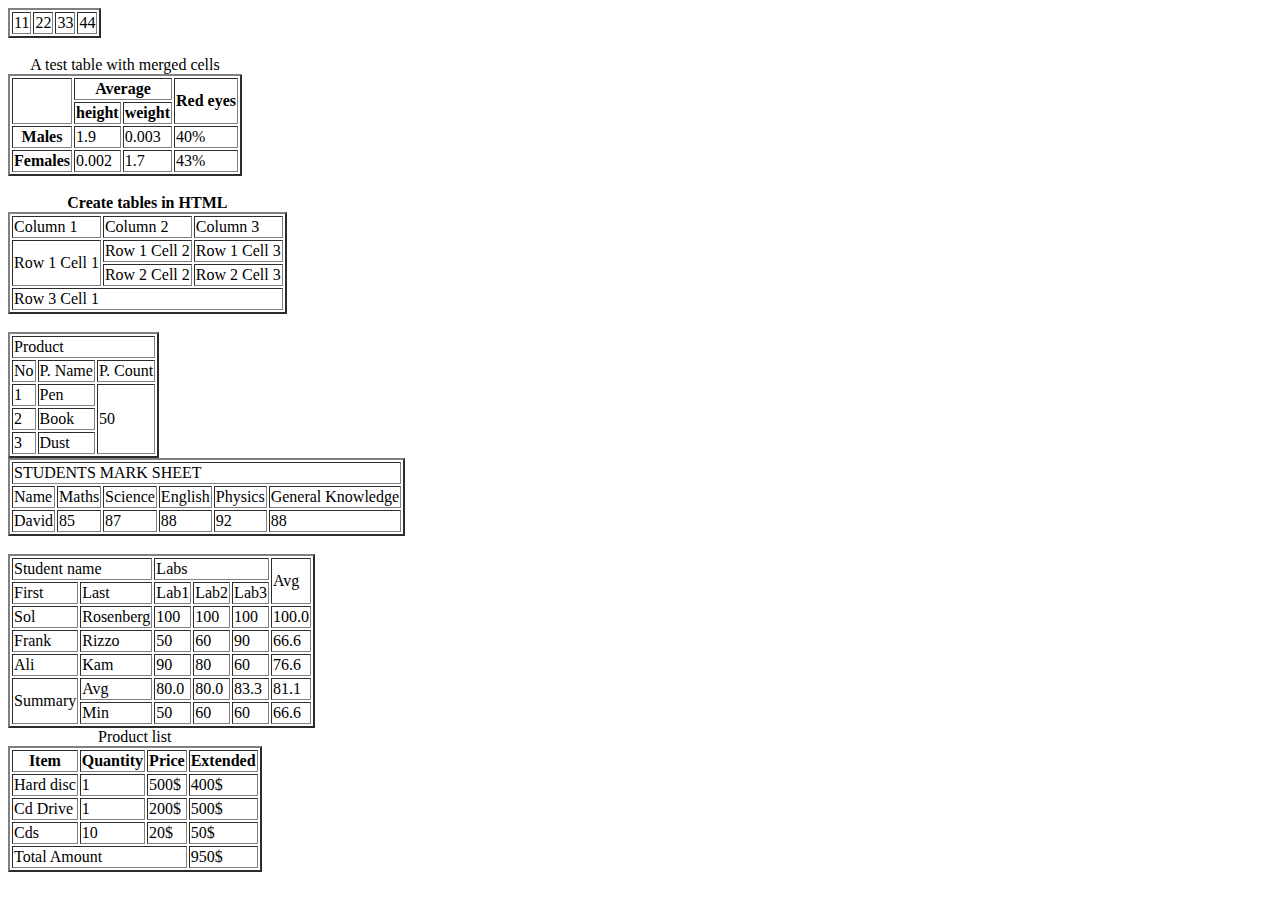
<file: index.html>
<!DOCTYPE html>
<html lang="en">
<head>
    <meta charset="UTF-8">
    <meta http-equiv="X-UA-Compatible" content="IE=edge">
    <meta name="viewport" content="width=device-width, initial-scale=1.0">
    <title>Document</title>
</head>
<body>
    <table border="2px">
        <tr>
            <td>11</td> <td>22</td>
            <td>33</td><td>44</td>
        </tr>
    </table><br/>



    <table border="2px">
        <caption>A test table with merged cells</caption>
        <tr>
            <td rowspan="2"></td>
            <th colspan="2">Average</th>
            <th rowspan="2">Red eyes</th>
        </tr>

        <tr>
            <th>height</th>
            <th>weight</th>
        </tr>
        <tr>
            <th>Males</th>
            <td>1.9</td>
            <td>0.003</td>
            <td>40%</td>
        </tr>
        <tr>
            <th>Females</th>
            <td>0.002</td>
            <td>1.7</td>
            <td>43%</td>
        </tr>
    </table><br/>
    <table border="2px">
        <caption><strong>Create tables in HTML</strong></caption>
        <tr>
            <td>Column 1</td>
            <td>Column 2</td>
            <td>Column 3</td>
        </tr>
        <tr>
            <td rowspan="2">Row 1 Cell 1</td>
            <td>Row 1 Cell 2</td>
            <td>Row 1 Cell 3</td>
        </tr>
        <tr>
            <td>Row 2 Cell 2</td>
            <td>Row 2 Cell 3</td>
        </tr>
        <tr>
            <td colspan="3">Row 3 Cell 1</td>
        </tr>
    </table><br/>
    <table border="2px">
        <tr>
            <td colspan="3">Product</td>
        </tr>
        <tr>
            <td>No</td>
            <td>P. Name</td>
            <td>P. Count</td>
        </tr>
        <tr>
            <td>1</td>
            <td>Pen</td>
            <td rowspan="3">50</td>
        </tr>
        <tr>
            <td>2</td>
            <td>Book</td>
        </tr>
        <tr>
            <td>3</td>
            <td>Dust</td>
        </tr>
    </table>
    <table border="2px">
        <tr>
            <td colspan="6">STUDENTS MARK SHEET</td>
        </tr>
        <tr>
            <td>Name</td>
            <td>Maths</td>
            <td>Science</td>
            <td>English</td>
            <td>Physics</td>
            <td>General Knowledge</td>
        </tr>
        <tr>
            <td>David</td>
            <td>85</td>
            <td>87</td>
            <td>88</td>
            <td>92</td>
            <td>88</td>
        </tr>
    </table><br/>
    <table border="2px">
        <tr>
            <td colspan="2">Student name</td>
            <td colspan="3">Labs</td>
            <td rowspan="2">Avg</td>
        </tr>
        <tr>
            <td>First</td>
            <td>Last</td>
            <td>Lab1</td>
            <td>Lab2</td>
            <td>Lab3</td>
        </tr>
        <tr>
            <td>Sol</td>
            <td>Rosenberg</td>
            <td>100</td>
            <td>100</td>
            <td>100</td>
            <td>100.0</td>
        </tr>
        <tr>
            <td>Frank</td>
            <td>Rizzo</td>
            <td>50</td>
            <td>60</td>
            <td>90</td>
            <td>66.6</td>
        </tr>
        <tr>
            <td>Ali</td>
            <td>Kam</td>
            <td>90</td>
            <td>80</td>
            <td>60</td>
            <td>76.6</td>
        </tr>
        <tr>
            <td rowspan="2">Summary</td>
            <td>Avg</td>
            <td>80.0</td>
            <td>80.0</td>
            <td>83.3</td>
            <td>81.1</td>
        </tr>
        <tr>
            <td>Min</td>
            <td>50</td>
            <td>60</td>
            <td>60</td>
            <td>66.6</td>
        </tr>
    </table>
    <table border="2px">
        <caption>Product list</caption>
        <tr>
            <th>Item</th>
            <th>Quantity</th>
            <th>Price</th>
            <th>Extended</th>
        </tr>
        <tr>
            <td>Hard disc</td>
            <td>1</td>
            <td>500$</td>
            <td>400$</td>
        </tr>
        <tr>
            <td>Cd Drive</td>
            <td>1</td>
            <td>200$</td>
            <td>500$</td>
        </tr>
        <tr>
            <td>Cds</td>
            <td>10</td>
            <td>20$</td>
            <td>50$</td>
        </tr>
        <tr>
            <td colspan="3">Total Amount</td>
            <td>950$</td>
        </tr>
    </table>
</body>
</html>
</file>
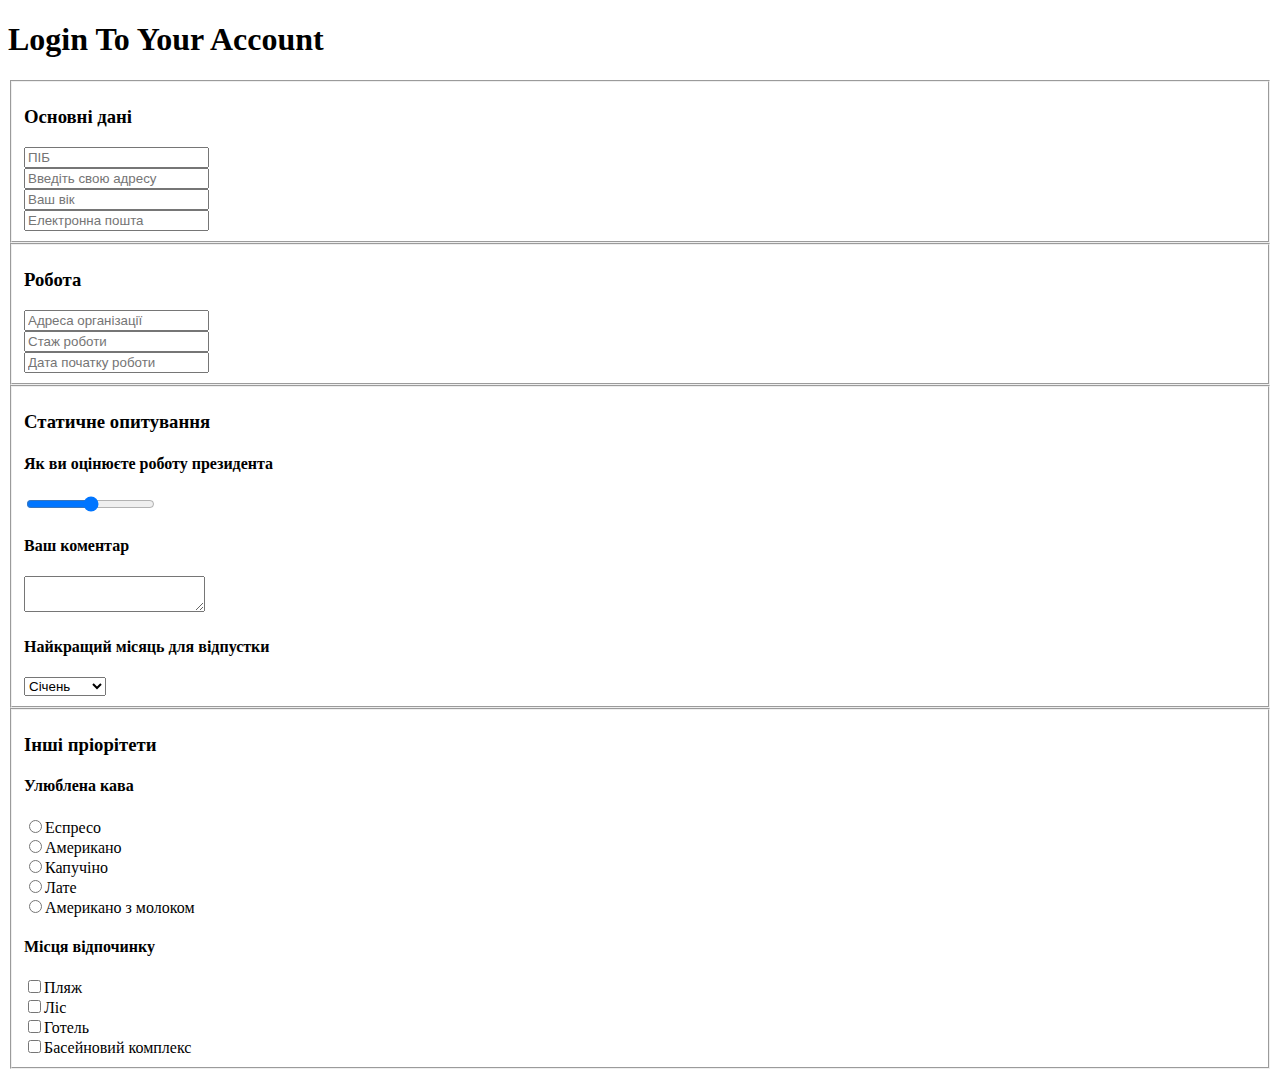
<file: input.html>
<!DOCTYPE html>
<html lang="en">
<head>
    <meta charset="UTF-8">
    <meta http-equiv="X-UA-Compatible" content="IE=edge">
    <meta name="viewport" content="width=device-width, initial-scale=1.0">
    <title>Document</title>
</head>
<body>
    <h1>Login To Your Account</h1>
    <fieldset>
        <h3>Основні дані</h3>
        <form action=""></form>
        <label for="Введіть свої дані">
            <input type="text" placeholder="ПІБ"><br>
            <input type="text" placeholder="Введіть свою адресу"><br>
            <input type="text" placeholder="Ваш вік"><br>
            <input type="text" placeholder="Електронна пошта"><br>
        </fieldset>
    </label>
    <fieldset>
        <h3>Робота</h3>
        <label for="workplace">
            <input type="text" placeholder="Адреса організації"><br>
            <input type="text" placeholder="Стаж роботи"><br>
            <input type="text" placeholder="Дата початку роботи"><br>
        </fieldset>
    </label>
    <fieldset>
        <h3>Статичне опитування</h3>
        <label for="3question">
            <h4>Як ви оцінюєте роботу президента</h4>
                <input type="range">
                <h4>Ваш коментар</h4>
                <textarea></textarea>
            <h4>Найкращий місяць для відпустки</h4>
            <select>
                <option>Січень</option>
                <option>Лютий</option>
                <option>Березень</option>
                <option>Квітень</option>
                <option>Травень</option>
                <option>Червень</option>
                <option>Липень</option>
                <option>Серпень</option>
                <option>Вересень</option>
                <option>Жовтень</option>
                <option>Листопад</option>
                <option>Грудень</option>
            </select>
        </fieldset>
        </label>
        <fieldset>
            <h3>Інші пріорітети</h3>
            <label for="Others">
                <h4>Улюблена кава</h4>
                <input type="radio" name="coffee" value="espreso" />Еспресо<br>
                <input type="radio" name="coffee" value="americano" />Американо<br>
                <input type="radio" name="coffee" value="cappuchino" />Капучіно<br>
                <input type="radio" name="coffee" value="latte" />Лате<br>
                <input type="radio" name="coffee" value="americano_milk" />Американо з молоком<br>
                <h4>Місця відпочинку</h4>
                <input type="checkbox"/>Пляж<br>
                <input type="checkbox"/>Ліс<br>
                <input type="checkbox"/>Готель<br>
                <input type="checkbox"/>Басейновий комплекс<br>
            </label>
        </fieldset>
</body>
</html>
</file>
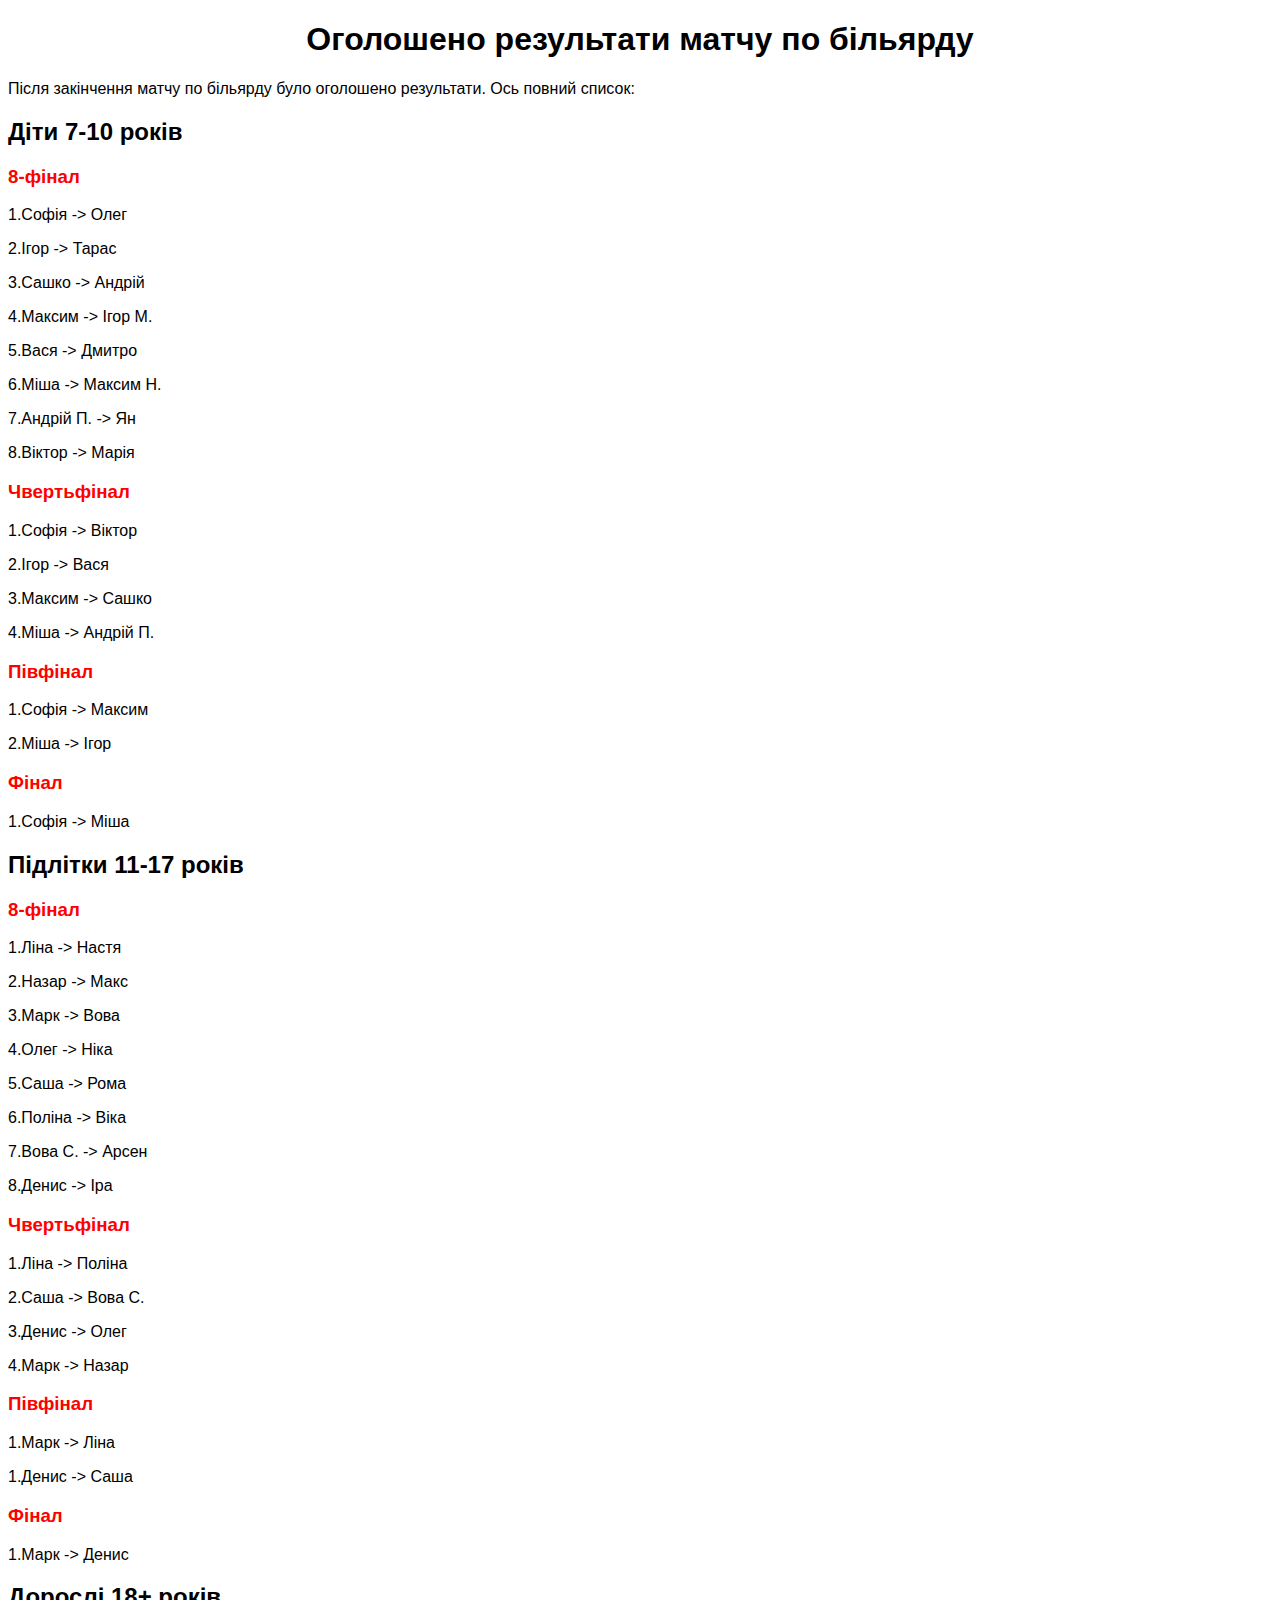
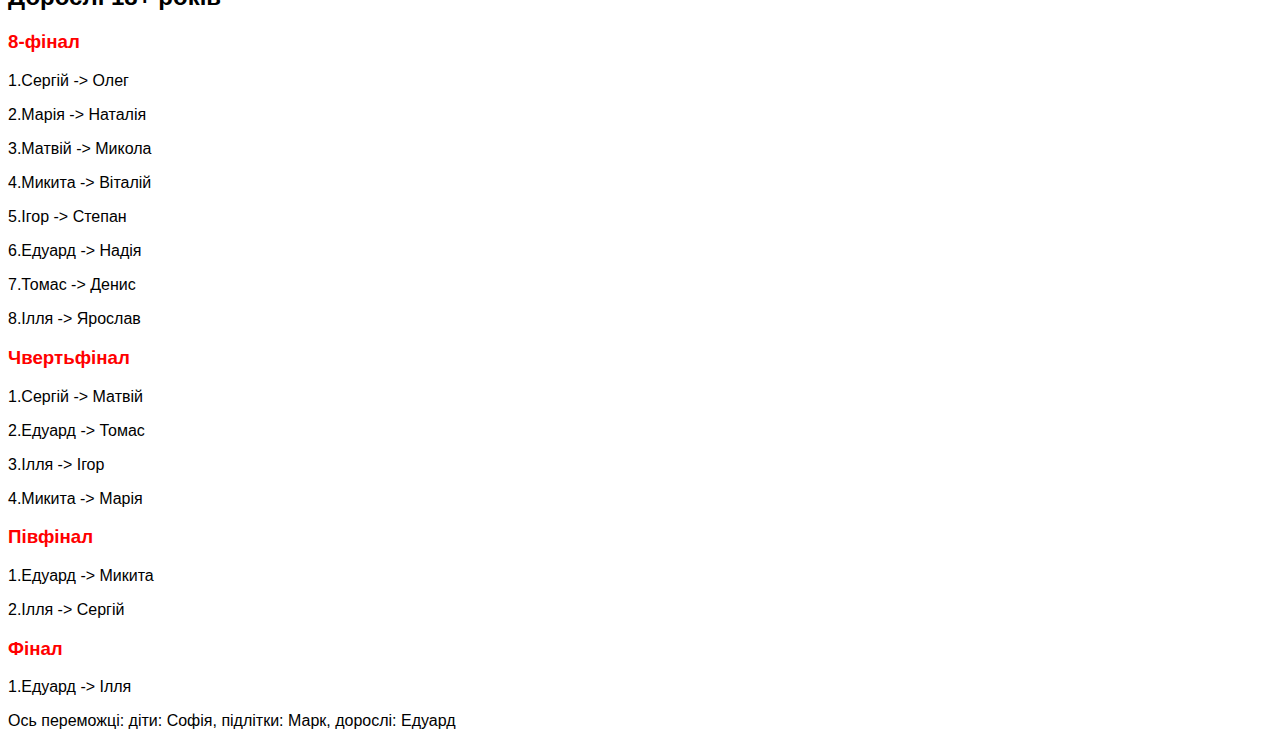
<file: results.html>
<!DOCTYPE html>
<html lang="en">
<head>
    <meta charset="UTF-8">
    <meta http-equiv="X-UA-Compatible" content="IE=edge">
    <meta name="viewport" content="width=device-width, initial-scale=1.0">
    <title>Оголошено результати матчу по більярду</title>
</head>
<body>
    <link rel="stylesheet" href="game.css">
    <h1>Оголошено результати матчу по більярду</h1>
    <p>Після закінчення матчу по більярду було оголошено результати. Ось повний список:</p>
    <h2>Діти 7-10 років</h2>
    <h3>8-фінал</h3>
    <p>1.Софія -> Олег</p>
    <p>2.Ігор -> Тарас</p>
    <p>3.Сашко -> Андрій</p>
    <p>4.Максим -> Ігор М.</p>
    <p>5.Вася -> Дмитро</p>
    <p>6.Міша -> Максим Н.</p>
    <p>7.Андрій П. -> Ян</p>
    <p>8.Віктор -> Марія</p>
    <h3>Чвертьфінал</h3>
    <p>1.Софія -> Віктор</p>
    <p>2.Ігор -> Вася</p>
    <p>3.Максим -> Сашко</p>
    <p>4.Міша -> Андрій П.</p>
    <h3>Півфінал</h3>
    <p>1.Софія -> Максим</p>
    <p>2.Міша -> Ігор</p>
    <h3>Фінал</h3>
    <p>1.Софія -> Міша</p>
    <h2>Підлітки 11-17 років</h2>
    <h3>8-фінал</h3>
    <p>1.Ліна -> Настя</p>
    <p>2.Назар -> Макс</p>
    <p>3.Марк -> Вова</p>
    <p>4.Олег -> Ніка</p>
    <p>5.Саша -> Рома</p>
    <p>6.Поліна -> Віка</p>
    <p>7.Вова С. -> Арсен</p>
    <p>8.Денис -> Іра</p>
    <h3>Чвертьфінал</h3>
    <p>1.Ліна -> Поліна</p>
    <p>2.Саша -> Вова С.</p>
    <p>3.Денис -> Олег</p>
    <p>4.Марк -> Назар</p>
    <h3>Півфінал</h3>
    <p>1.Марк -> Ліна</p>
    <p>1.Денис -> Саша</p>
    <h3>Фінал</h3>
    <p>1.Марк -> Денис</p>
    <h2>Дорослі 18+ років</h2>
    <h3>8-фінал</h3>
    <p>1.Сергій -> Олег</p>
    <p>2.Марія -> Наталія</p>
    <p>3.Матвій -> Микола</p>
    <p>4.Микита -> Віталій</p>
    <p>5.Ігор -> Степан</p>
    <p>6.Едуард -> Надія</p>
    <p>7.Томас -> Денис</p>
    <p>8.Ілля -> Ярослав</p>
    <h3>Чвертьфінал</h3>
    <p>1.Сергій -> Матвій</p>
    <p>2.Едуард -> Томас</p>
    <p>3.Ілля -> Ігор</p>
    <p>4.Микита -> Марія</p>
    <h3>Півфінал</h3>
    <p>1.Едуард -> Микита</p>
    <p>2.Ілля -> Сергій</p>
    <h3>Фінал</h3>
    <p>1.Едуард -> Ілля</p>
    <p>Ось переможці: діти: Софія, підлітки: Марк, дорослі: Едуард</p>
</body>
</html>
</file>
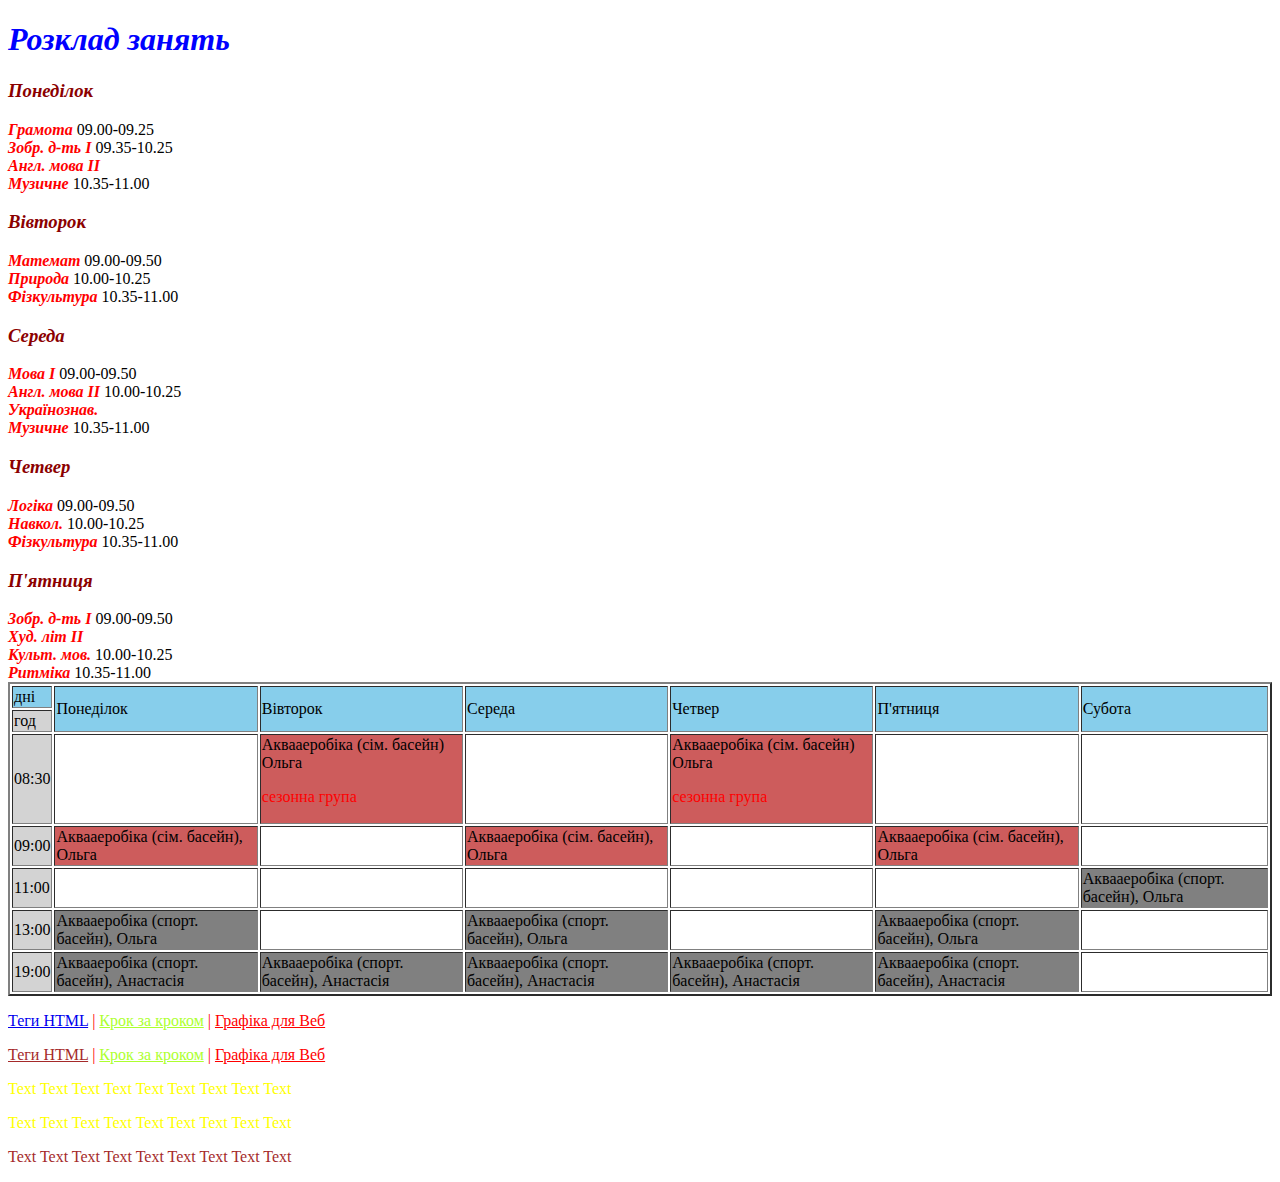
<file: vector.html>
<!DOCTYPE html>
<html lang="en">
<head>
    <meta charset="UTF-8">
    <meta http-equiv="X-UA-Compatible" content="IE=edge">
    <meta name="viewport" content="width=device-width, initial-scale=1.0">
    <title>Document</title>
</head>
<body>
    <link rel="stylesheet" href="adidas.css">
    <em>
        <h1>Розклад занять</h1>
        <h3>Понеділок</h3>
    </em>
    <em><strong>Грамота</em></strong> 09.00-09.25 <br>
    <em><strong>Зобр. д-ть I</em></strong> 09.35-10.25 <br>
    <em><strong>Англ. мова II</em></strong> <br>
    <em><strong>Музичне</em></strong> 10.35-11.00 <br>
    <em>
    <h3>Вівторок</h3>
    </em>
    <em><strong>Математ</em></strong> 09.00-09.50 <br>
    <em><strong>Природа</em></strong> 10.00-10.25 <br>
    <em><strong>Фізкультура</em></strong> 10.35-11.00 <br>
    <em>
        <h3>Середа</h3>
    </em>
    <em><strong>Мова I</em></strong> 09.00-09.50 <br>
    <em><strong>Англ. мова II</em></strong> 10.00-10.25 <br>
    <em><strong>Українознав.</em></strong> <br>
    <em><strong>Музичне</em></strong> 10.35-11.00 <br>
    <em>
        <h3>Четвер</h3>
    </em>
    <em><strong>Логіка</em></strong> 09.00-09.50 <br>
    <em><strong>Навкол.</em></strong> 10.00-10.25 <br>
    <em><strong>Фізкультура</em></strong> 10.35-11.00 <br>
    <em>
        <h3>П'ятниця</h3>
    </em>
    <em><strong>Зобр. д-ть I</em></strong> 09.00-09.50 <br>
    <em><strong>Худ. літ II</em></strong> <br>
    <em><strong>Культ. мов.</em></strong> 10.00-10.25 <br>
    <em><strong>Ритміка</em></strong> 10.35-11.00 <br>
    <table border="2px">
        <tr>
            <td class="sky">дні</td>
            <td class="sky" rowspan="2">Понеділок</td>
            <td class="sky" rowspan="2">Вівторок</td>
            <td class="sky" rowspan="2">Середа</td>
            <td class="sky" rowspan="2">Четвер</td>
            <td class="sky" rowspan="2">П'ятниця</td>
            <td class="sky" rowspan="2">Субота</td>
        </tr>
        <tr>
            <td class="fog">год</td>
        </tr>
        <tr>
            <td class="fog">08:30</td>
            <td></td>
            <td class="fire">Аквааеробіка (сім. басейн) Ольга <p> сезонна група</p></td>
            <td></td>
            <td class="fire">Аквааеробіка (сім. басейн) Ольга <p> сезонна група</p></td>
            <td></td>
            <td></td>
        </tr>
        <tr>
            <td class="fog">09:00</td>
            <td class="fire">Аквааеробіка (сім. басейн), Ольга</td>
            <td></td>
            <td class="fire">Аквааеробіка (сім. басейн), Ольга</td>
            <td></td>
            <td class="fire">Аквааеробіка (сім. басейн), Ольга</td>
            <td></td>
        </tr>
        <tr>
            <td class="fog">11:00</td>
            <td></td>
            <td></td>
            <td></td>
            <td></td>
            <td></td>
            <td class="simple">Аквааеробіка (спорт. басейн), Ольга</td>
        </tr>
        <tr>
            <td class="fog">13:00</td>
            <td class="simple">Аквааеробіка (спорт. басейн), Ольга</td>
            <td></td>
            <td class="simple">Аквааеробіка (спорт. басейн), Ольга</td>
            <td></td>
            <td class="simple">Аквааеробіка (спорт. басейн), Ольга</td>
            <td></td>
        </tr>
        <tr>
            <td class="fog">19:00</td>
            <td class="simple">Аквааеробіка (спорт. басейн), Анастасія</td>
            <td class="simple">Аквааеробіка (спорт. басейн), Анастасія</td>
            <td class="simple">Аквааеробіка (спорт. басейн), Анастасія</td>
            <td class="simple">Аквааеробіка (спорт. басейн), Анастасія</td>
            <td class="simple">Аквааеробіка (спорт. басейн), Анастасія</td>
            <td></td>
        </tr>
    </table>
</body> 
</html>
<!DOCTYPE HTML PUBLIC "-//W3C//DTD HTML 4.01//EN" "http://www.w3.org/TR/html4/strict.dtd">
<html>
 <head>
  <meta http-equiv="Content-Type" content="text/html; charset=windows-1251">
  <title>Селектори атрибутів</title>
</head>
 <body>
  <p><a href="#red">Теги HTML</a> | 
  <a href="http://ukr.net" class="free">Крок за кроком</a> | 
  <a href="http://css.in.a" class="bite">Графіка для Веб</a>
  </p>
  <p><a href="#" class="ok">Теги HTML</a> | 
  <a href="http://Cpp.net" class="free">Крок за кроком</a> | 
  <a href="http://css.in.org" class="bite">Графіка для Веб</a>
  </p>
<p id=”red” style="color:yellow ;">
   Text Text Text  Text Text Text Text Text Text 
</p>
<p id=”blue” style="color:yellow ;">
   Text Text Text  Text Text Text Text Text Text 
</p>
<p class="last">
   Text Text Text  Text Text Text Text Text Text 
</p>

 </body>
</html>
</file>
<file: game.css>
body {
    font-family: sans-serif;
}
img {
    width: 1000px;
    height: 600px;
    margin-left: 250px;
}
h1 {
    text-align: center;
}
strong {
    font-size: 20px;
}
.special {
    color: orangered;
    font-size: 18px;
}
a {
    color: greenyellow;
}
h3 {
    color: red;
}
</file>
<file: adidas.css>
h1 {
    color: blue;
}
h3 {
    color: darkred;
}
em {
    color: red;
}
.sky {
    background-color: skyblue;
}
.fog {
    background-color: lightgray;
}
p {
    color: red;
}
.fire {
    background-color:indianred ;
}
.simple {
    background-color: gray;
}
.free {
    color: greenyellow;
}
.bite {
    color: red;
}
.ok {
    color: brown;
}
.last {
    color: brown;
}
</file>
